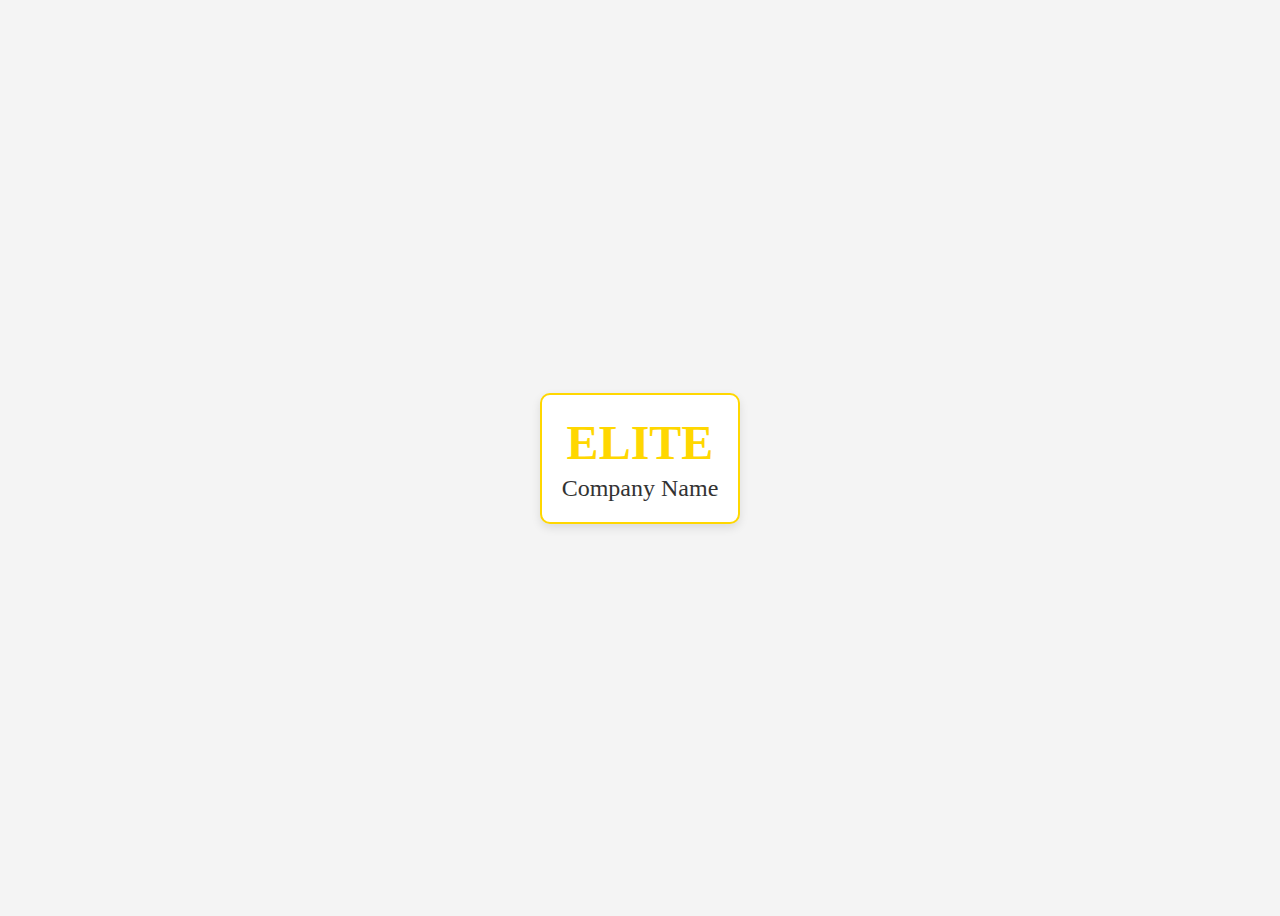
<file: percobaan.html>
<!DOCTYPE html>
<html lang="id">
<head>
    <meta charset="UTF-8">
    <meta name="viewport" content="width=device-width, initial-scale=1.0">
    <title>Logo Elite</title>
    <style>
        body {
            display: flex;
            justify-content: center;
            align-items: center;
            height: 100vh;
            background-color: #f4f4f4;
            font-family: 'Georgia', serif;
        }
        .logo {
            text-align: center;
            border: 2px solid gold;
            border-radius: 10px;
            padding: 20px;
            background-color: white;
            box-shadow: 0 4px 10px rgba(0, 0, 0, 0.1);
        }
        .logo h1 {
            font-size: 48px;
            color: gold;
            margin: 0;
        }
        .logo p {
            font-size: 24px;
            color: #333;
            margin: 5px 0 0;
        }
    </style>
</head>
<body>
    <div class="logo">
        <h1>ELITE</h1>
        <p>Company Name</p>
    </div>
</body>
</html>
</file>
